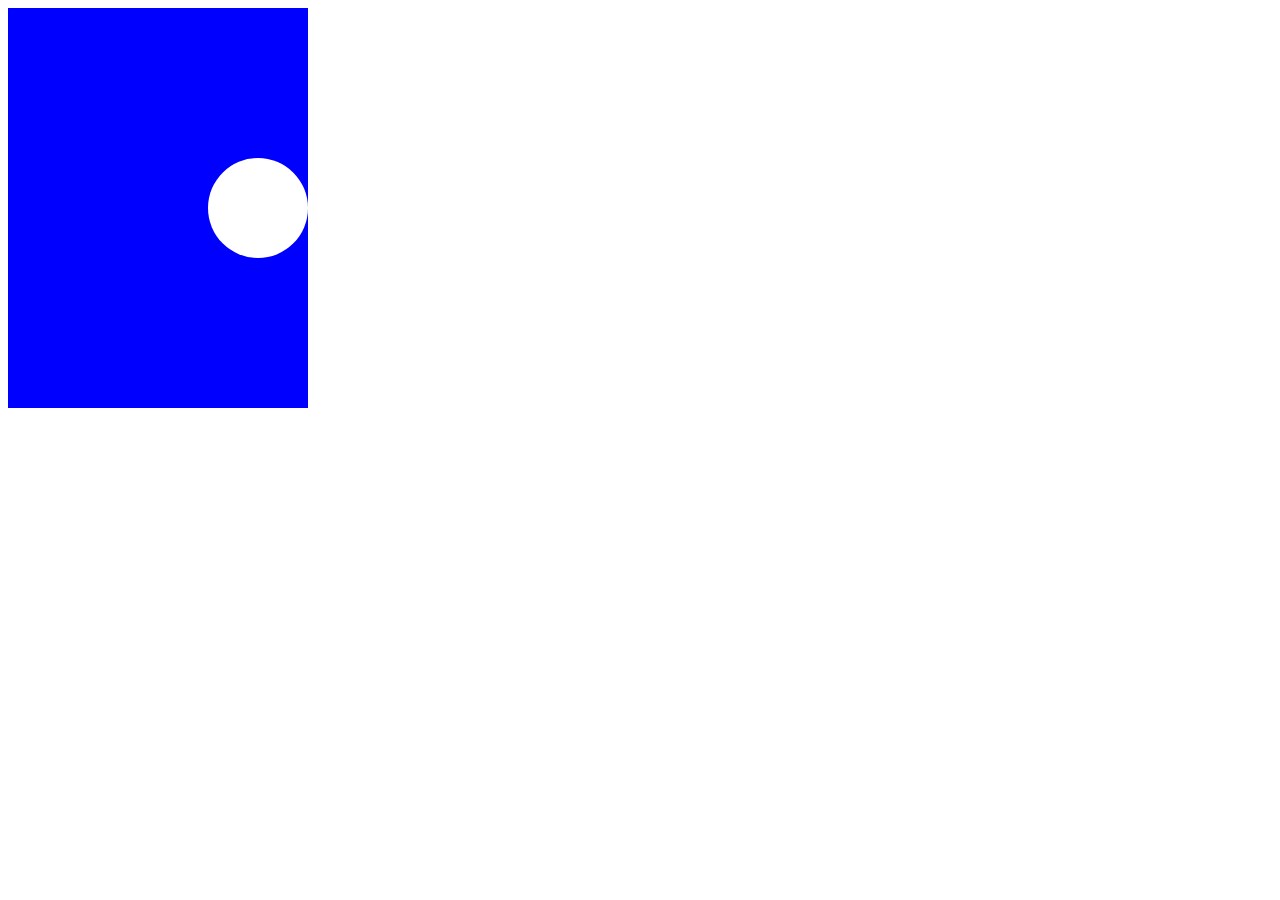
<file: el-ese-ve-ge-ve.html>
<!doctype html>
<html lang="en">
  <head>
    <!-- Required meta tags -->
    <meta charset="utf-8">
    <meta name="viewport" content="width=device-width, initial-scale=1, shrink-to-fit=no">

    <!-- Bootstrap CSS -->
    <link rel="stylesheet" href="https://stackpath.bootstrapcdn.com/bootstrap/4.1.3/css/bootstrap.min.css" integrity="sha384-MCw98/SFnGE8fJT3GXwEOngsV7Zt27NXFoaoApmYm81iuXoPkFOJwJ8ERdknLPMO" crossorigin="anonymous"><title>SVG</title>
  </head>
  <body>
    <div class="container">
        <div class="row py-5" id="espacio">
            <svg widht="500" height="400" style="background:blue">
                <circle cx="250" cy="200" r="50" fill="white"></circle>
            </svg>
        </div>
      <script src="https://d3js.org/d3.v5.min.js"></script>
        <script>
            var cuestion =d3.select("#espacio").append("svg").attr("widht,500").attr("height"400).style("background","blue");
        cuestion.append("circle").attr("cx",250).attr("cy",200).attr("cy", 200).attr("r",50).attr("fill","white"); 
        </script>
    </div>
</body>
</html>
</file>
